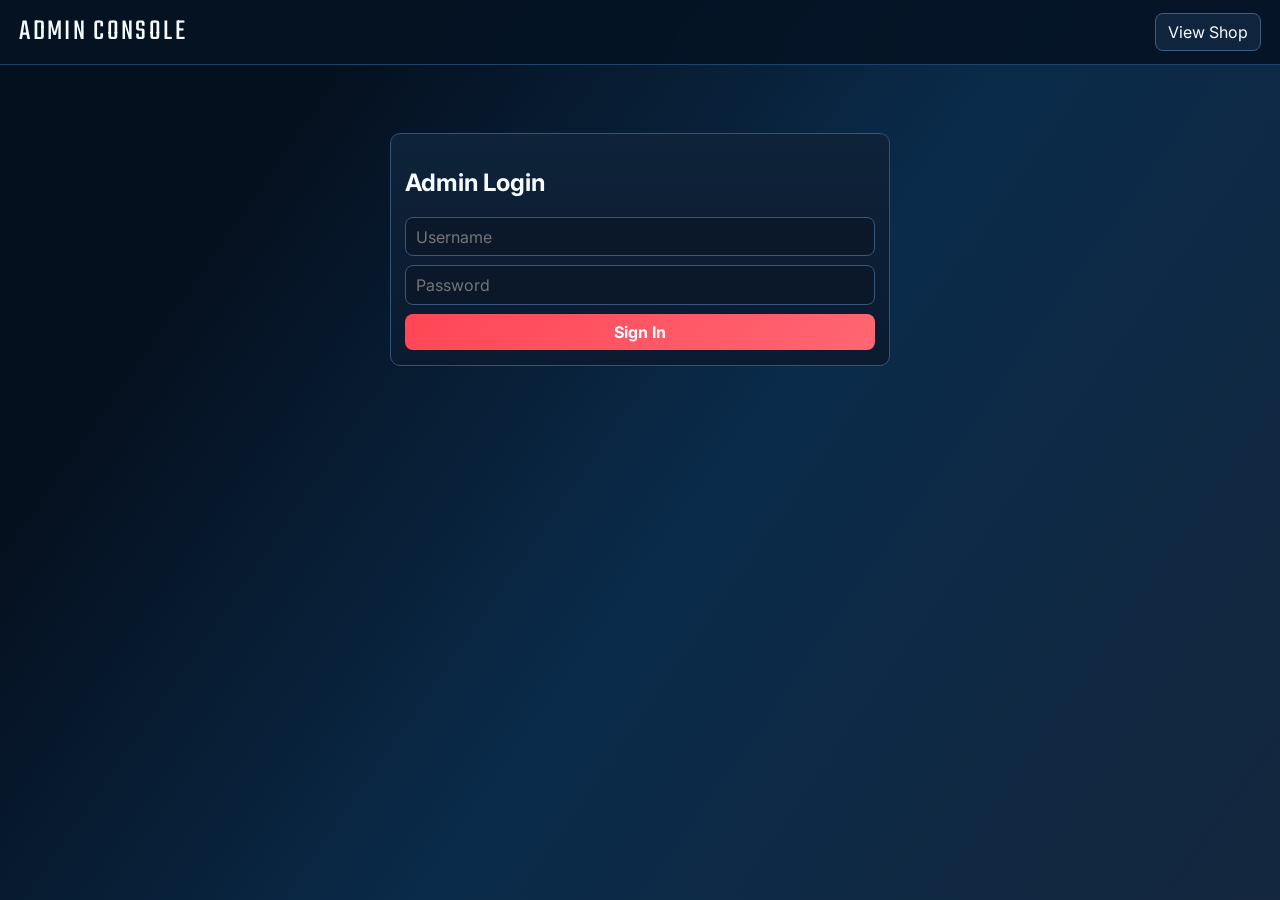
<file: admin.html>
<!doctype html>
<html lang="en">
  <head>
    <meta charset="UTF-8" />
    <meta name="viewport" content="width=device-width, initial-scale=1.0" />
    <title>Admin Panel // Night Market</title>
    <link rel="preconnect" href="https://fonts.googleapis.com" />
    <link rel="preconnect" href="https://fonts.gstatic.com" crossorigin />
    <link
      href="https://fonts.googleapis.com/css2?family=Inter:wght@400;500;700;800&family=Teko:wght@500;700&display=swap"
      rel="stylesheet"
    />
    <link rel="stylesheet" href="./src/styles.css" />
  </head>
  <body data-page="admin">
    <header class="topbar">
      <div class="brand">ADMIN CONSOLE</div>
      <nav class="nav-actions">
        <a href="./index.html" class="ghost-btn">View Shop</a>
        <button id="logoutAdmin" class="ghost-btn hidden">Logout</button>
      </nav>
    </header>

    <main class="layout">
      <section id="adminLoginCard" class="admin-card login-card">
        <h2>Admin Login</h2>
        <form id="adminLoginForm" class="form-grid">
          <input name="username" placeholder="Username" required />
          <input name="password" type="password" placeholder="Password" required />
          <button class="cta-btn" type="submit">Sign In</button>
        </form>
      </section>

      <section id="adminApp" class="admin-layout hidden">
        

        <section class="admin-card">
          <h2>Add Product</h2>
          <form id="productForm" class="form-grid">
            <input name="name" placeholder="Item name" required />
            <input name="price" type="number" step="1" min="0" placeholder="Price in VP" required />
            <input name="image" placeholder="Transparent PNG URL" required />
            <input name="video" placeholder="Upgrade video URL (optional)" />
            <select name="rarity">
              <option>SELECT</option>
              <option>DELUXE</option>
              <option>PREMIUM</option>
              <option>EXCLUSIVE</option>
              <option>ULTRA</option>
            </select>
            <button class="cta-btn" type="submit">Add Product</button>
          </form>
        </section>

        <section class="admin-card">
          <h2>Create / Update Bundle</h2>
          <form id="bundleForm" class="form-grid">
            <input name="bundleId" placeholder="Bundle ID (blank to create)" />
            <input name="name" placeholder="Bundle name" required />
            <input name="discount" type="number" min="0" max="90" placeholder="Discount %" required />
            <input name="image" placeholder="Bundle banner URL" required />
            <input name="productIds" placeholder="Product IDs comma-separated (e.g. 1,2,3)" required />
            <button class="cta-btn" type="submit">Save Bundle</button>
          </form>
        </section>

        <section class="admin-card">
          <h2>Rotation Settings</h2>
          <form id="settingsForm" class="form-grid">
            <label class="inline-field">Products per rotation
              <input name="rotationSize" type="number" min="1" max="20" required />
            </label>
            <label class="inline-field">Rotation length (hours)
              <input name="rotationHours" type="number" min="1" max="72" required />
            </label>
            <label class="inline-field">Bundle refresh interval (hours)
              <input name="bundleRefreshHours" type="number" min="1" max="72" required />
            </label>
            <button class="cta-btn" type="submit">Save Rotation</button>
          </form>
        </section>

        <section class="admin-card">
          <h2>Catalog</h2>
          <div id="adminProductList" class="stack-list"></div>
        </section>

        <section class="admin-card">
          <h2>Bundles</h2>
          <div id="adminBundleList" class="stack-list"></div>
        </section>

        <section class="admin-card">
          <h2>Transactions</h2>
          <div id="adminOrders" class="stack-list"></div>
        </section>
      </section>
    </main>

    <div id="toast" class="toast hidden"></div>
    <script type="module" src="./src/main.js"></script>
  </body>
</html>
</file>
<file: src/styles.css>
:root {
  --bg: #061327;
  --card: #10233d;
  --border: #33567f;
  --text: #f6fbff;
  --muted: #9cb5cf;
  --accent: #ff4655;
  --teal: #36d6d0;
}

* { box-sizing: border-box; }
body {
  margin: 0;
  font-family: Inter, system-ui, sans-serif;
  color: var(--text);
  min-height: 100vh;
  background:
    linear-gradient(125deg, #05101f 20%, #0a2b4a 55%, #14273e 100%),
    radial-gradient(1100px 560px at 84% 8%, #ff465527 10%, transparent 65%);
}

.topbar {
  position: sticky;
  top: 0;
  z-index: 20;
  border-bottom: 1px solid #224368;
  padding: 0.7rem 1.2rem;
  background: #051323dd;
  display: flex;
  justify-content: space-between;
  align-items: center;
  backdrop-filter: blur(10px);
}
.brand-row { display: flex; align-items: center; gap: 0.9rem; }
.ghost-link { color: var(--muted); text-decoration: none; font-weight: 600; }
.brand { font-family: Teko, sans-serif; letter-spacing: .08em; font-size: 1.85rem; }
.layout { max-width: 1280px; margin: 0 auto; padding: 1.2rem; }

.featured-banner {
  border: 1px solid var(--border);
  background:
    linear-gradient(90deg, #091322f2 8%, #1a1340d9 60%, #2f1230d9 100%),
    url("https://images.contentstack.io/v3/assets/bltb6530b271fddd0b1/blta2ff0fe34b2fd5e6/67f7eb009f852f26510f3fd4/vct25-stage1-article-cover.png") center/cover;
  border-radius: 10px;
  min-height: 320px;
  display: grid;
  grid-template-columns: 330px 1fr;
  gap: 1rem;
  padding: 1.2rem;
}

.banner-copy h1 { margin: .25rem 0 .5rem; font-size: 2.1rem; line-height: 1; }
.eyebrow { margin: 0; color: #b5f3ed; letter-spacing: .1em; font-size: .78rem; }
.subtle { color: var(--muted); }
.timer-label { margin-top: .4rem; }

.banner-price-row { display: flex; align-items: center; gap: .7rem; margin-top: 1rem; }
.banner-guns { display: grid; grid-template-columns: repeat(4, minmax(100px, 1fr)); align-items: end; gap: .6rem; }
.banner-weapon {
  text-align: center;
  border: 1px solid #2e3d5a;
  background: #0a1c34c8;
  border-radius: 8px;
  padding: .55rem .4rem;
}
.banner-weapon img {
  width: 100%;
  max-height: 95px;
  object-fit: contain;
  filter: drop-shadow(0 8px 14px #0009);
}
.banner-weapon small { color: #ccd9e8; font-size: .65rem; }

.offers-head {
  margin-top: 1rem;
  margin-bottom: .7rem;
  display: flex;
  align-items: center;
  justify-content: space-between;
  border-top: 1px solid #2b4e75;
  padding-top: .7rem;
}
.offers-head h2 { margin: 0; font-family: Teko, sans-serif; letter-spacing: .07em; font-size: 2rem; }
.timer-wrap { text-align: right; }

.offer-grid { display: grid; grid-template-columns: repeat(4, minmax(190px, 1fr)); gap: .75rem; }
.offer-card {
  border: 1px solid #37537a;
  background: linear-gradient(180deg, #13243c, #0c1a2d);
  min-height: 220px;
  display: grid;
  grid-template-rows: 1fr auto;
  transition: transform .25s ease, box-shadow .25s ease;
}
.offer-card:hover { transform: translateY(-4px); box-shadow: 0 12px 30px #0006; }
.offer-asset-wrap {
  display: grid;
  place-items: center;
  padding: .8rem;
  background: linear-gradient(140deg, #122033, #1d2f44);
  cursor: pointer;
}
.offer-asset { width: 100%; height: 95px; object-fit: contain; filter: drop-shadow(0 10px 16px #0009); }
.offer-meta {
  display: flex;
  justify-content: space-between;
  align-items: center;
  gap: .5rem;
  padding: .55rem .65rem;
  border-top: 1px solid #2e4a6a;
  font-size: .87rem;
}
.offer-actions { display: flex; gap: .35rem; }
.offer-buy { display: inline-flex; align-items: center; gap: .25rem; }
.offer-buy img { width: 14px; height: 14px; }

.rarity-premium .offer-asset-wrap { background: linear-gradient(145deg, #17233c, #23335a); }
.rarity-exclusive .offer-asset-wrap { background: linear-gradient(145deg, #2f1e16, #513826); }
.rarity-ultra .offer-asset-wrap { background: linear-gradient(145deg, #2e1839, #4b2465); }

button, .ghost-btn, .cta-btn, select, input {
  border-radius: 8px;
  border: 1px solid #405d80;
  font: inherit;
}
.ghost-btn {
  color: var(--text);
  text-decoration: none;
  padding: .5rem .75rem;
  background: #10243e;
  cursor: pointer;
}
.ghost-btn:hover { border-color: var(--teal); }
.cta-btn {
  background: linear-gradient(135deg, #ff4655, #ff6673);
  color: #fff;
  border: none;
  font-weight: 700;
  padding: .52rem .82rem;
  cursor: pointer;
}

.nav-actions { display: flex; align-items: center; gap: .5rem; }
.vp-pill {
  background: #0f1e30;
  border: 1px solid #4a678e;
  padding: .4rem .66rem;
  border-radius: 999px;
  display: inline-flex;
  align-items: center;
  gap: .35rem;
}
.vp-pill img { width: 16px; height: 16px; }
.vp-pill.large { font-size: 1rem; }
.inline-vp { width: 14px; vertical-align: middle; }

.cart-drawer {
  position: fixed;
  top: 4.3rem;
  right: .8rem;
  width: min(470px, calc(100vw - 1.6rem));
  max-height: calc(100vh - 5rem);
  display: grid;
  grid-template-rows: auto auto 1fr;
  border: 1px solid #4b6688;
  background: #08182ce8;
  backdrop-filter: blur(10px);
}
.drawer-head { display: flex; justify-content: space-between; align-items: center; padding: .75rem .9rem; border-bottom: 1px solid #2e4c6f; }
.icon-btn { padding: .35rem .5rem; color: #fff; background: #132843; cursor: pointer; }

.checkout-tabs { display: grid; grid-template-columns: 1fr 1fr; gap: .4rem; padding: .6rem .8rem; }
.tab-btn { background: #0d1e33; color: #fff; padding: .5rem; cursor: pointer; }
.tab-btn.active { border-color: var(--teal); box-shadow: inset 0 0 0 1px var(--teal); }
.panel { display: none; }
.panel.active { display: block; }

.wallet-box { border-top: 1px solid #2e4c6f; padding: .8rem .9rem; }
.wallet-big { display: inline-flex; align-items: center; gap: .3rem; font-size: 1.5rem; margin: .4rem 0 .8rem; }
.wallet-big img { width: 22px; }
.wallet-row { display: grid; grid-template-columns: 1fr 1fr auto; gap: .4rem; }
.cart-items { max-height: 270px; overflow-y: auto; padding: .2rem .9rem .6rem; }
.cart-row {
  border-bottom: 1px dashed #325170;
  display: flex;
  justify-content: space-between;
  gap: .6rem;
  padding: .62rem 0;
}
.row-gap { display: grid; justify-items: end; gap: .25rem; }
.cart-footer { padding: .7rem .9rem; border-top: 1px solid #2e4c6f; }
.inline-field { display: grid; gap: .35rem; color: var(--muted); }
.row-between { display: flex; justify-content: space-between; margin: .6rem 0; }
.w-full { width: 100%; }

.modal {
  position: fixed;
  inset: 0;
  background: #000a;
  display: grid;
  place-items: center;
  z-index: 30;
}
.modal-content {
  width: min(960px, calc(100vw - 2rem));
  background: #0b1b31;
  border: 1px solid #3c5b80;
  border-radius: 12px;
  padding: 1rem;
  position: relative;
}
.modal-close { position: absolute; right: .6rem; top: .6rem; }
.inspect-main { display: grid; grid-template-columns: 1fr 1fr; gap: 1rem; align-items: center; }
.inspect-main img { width: 100%; max-height: 180px; object-fit: contain; }
.upgrade-list { display: flex; flex-wrap: wrap; gap: .45rem; margin-top: .75rem; }
.active-upgrade { border-color: var(--teal); }
.video-wrap video { width: 100%; border-radius: 8px; margin-top: .8rem; border: 1px solid #35557c; max-height: 320px; }

.admin-layout { display: grid; grid-template-columns: repeat(2, minmax(300px, 1fr)); gap: .75rem; }
.admin-card { border: 1px solid #355277; background: linear-gradient(180deg, #0e2239, #0a1b2f); border-radius: 10px; padding: .9rem; }
.login-card { max-width: 500px; margin: 3rem auto 0; }
.form-grid { display: grid; gap: .55rem; }
.form-grid input, .form-grid select, .cart-footer select, .wallet-row select {
  background: #0a182a;
  color: #fff;
  border: 1px solid #3a577c;
  padding: .55rem .62rem;
}
.button-row { display: flex; gap: .5rem; flex-wrap: wrap; }
.stack-list { display: grid; gap: .45rem; }
.stack-row {
  border: 1px solid #35547b;
  padding: .55rem .65rem;
  background: #0b1b2f;
  border-radius: 8px;
  display: flex;
  justify-content: space-between;
  align-items: center;
  gap: .6rem;
}
.stack-col { display: grid; justify-content: start; }

.toast {
  position: fixed;
  left: 50%;
  bottom: 1rem;
  transform: translateX(-50%);
  background: #101f32;
  border: 1px solid #3e5775;
  padding: .5rem .85rem;
  border-radius: 999px;
  z-index: 40;
}
.hidden { display: none !important; }

.fade-in { animation: fadeIn .5s ease; }
.fade-in-up { animation: fadeUp .55s ease both; }
.delay-1 { animation-delay: .12s; }
.float-item { animation: float 3.8s ease-in-out infinite; }

@keyframes fadeIn { from { opacity: 0; } to { opacity: 1; } }
@keyframes fadeUp { from { opacity: 0; transform: translateY(8px);} to { opacity: 1; transform: translateY(0);} }
@keyframes float { 0%, 100% { transform: translateY(0);} 50% { transform: translateY(-4px);} }

@media (max-width: 1080px) {
  .featured-banner { grid-template-columns: 1fr; }
  .offer-grid { grid-template-columns: repeat(2, minmax(190px, 1fr)); }
  .admin-layout { grid-template-columns: 1fr; }
}
@media (max-width: 700px) {
  .offer-grid { grid-template-columns: 1fr; }
  .wallet-row { grid-template-columns: 1fr; }
  .inspect-main { grid-template-columns: 1fr; }
}

.purchase-modal { text-align:center; background: linear-gradient(180deg,#0b2038,#0a1527); }
.purchase-modal img { width:min(680px,100%); max-height:220px; object-fit:contain; margin:.7rem auto; display:block; }
.offers-head .button-row { margin-left:auto; margin-right:1rem; }

.order-details { margin-top:.4rem; color:#c6d6ea; font-size:.88rem; }
.order-details ul { margin:.2rem 0 0 1rem; padding:0; }
.stack-row summary { cursor:pointer; }
</file>
